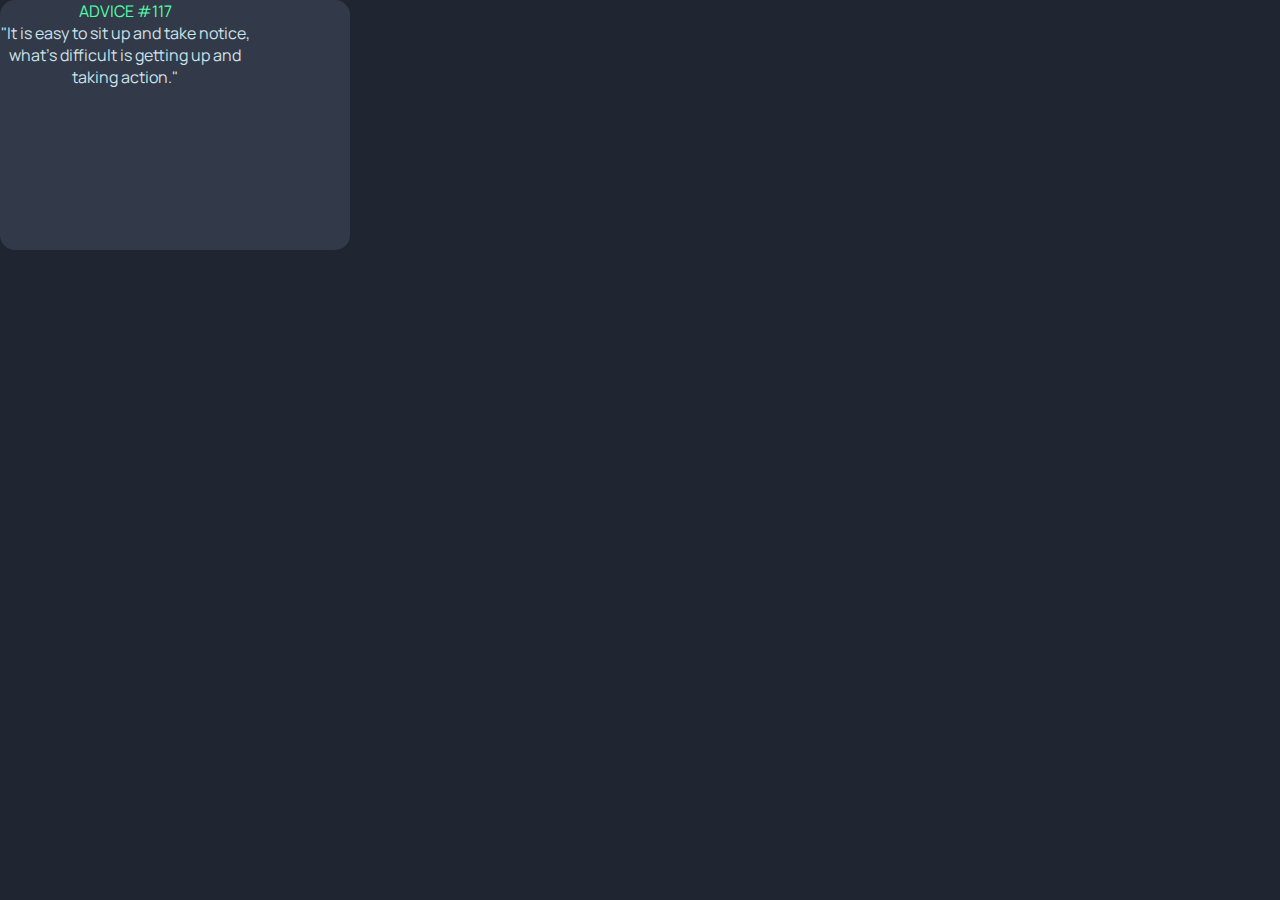
<file: advice-generator/index.html>
<!DOCTYPE html>
<html lang="pt-br">
    <head>
        <meta charset="UTF-8">
        <meta http-equiv="X-UA-Compatible" content="IE=edge">
        <meta name="viewport" content="width=device-width, initial-scale=1.0">
        <title>Advice Gerator</title>

        <link rel="stylesheet" href="reset.css">
        <link rel="stylesheet" href="style.css">
    </head>
    <body>
        <div class="card">
            <div class="text">
                <p class="title">ADVICE #117</p>
                <p>"It is easy to sit up and take notice, what's difficult is getting up and taking action."</p>
            </div>
        </div>
    </body>
</html>
</file>
<file: advice-generator/style.css>
body {
    background-color: var(--background-color);
}

.card {
    height: 250px;
    width: 350px;
    background-color: var(--advice-card-color);
    border-radius: 15px;
    display: flex;
}

.text {
    color: var(--text-color);
    width: 250px;
    text-align: center;
}

.title {
    color: var(--advice-dice-color);
}
</file>
